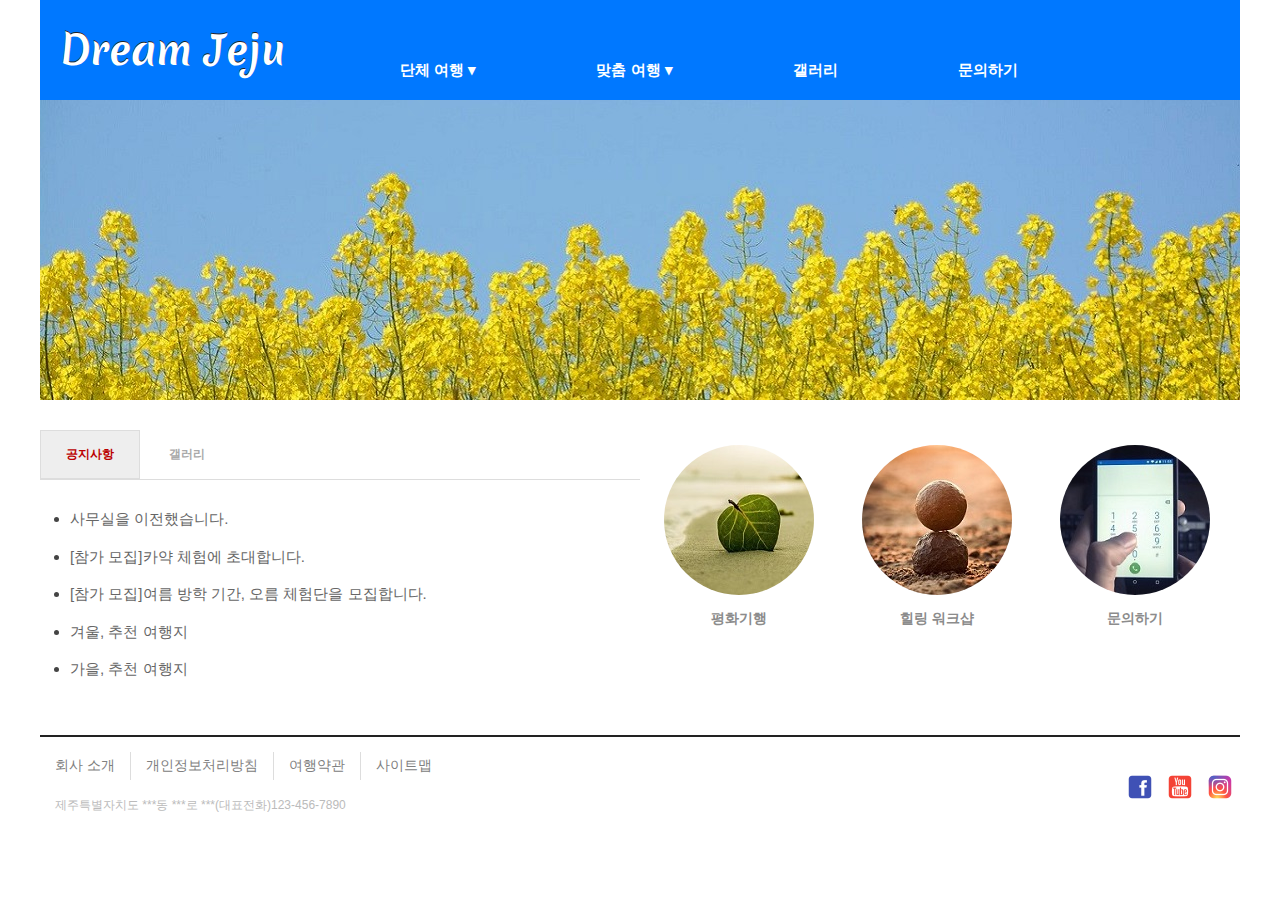
<file: webProject/src/main/webapp/index.html>
<!DOCTYPE html>
<html>
<head>
<meta charset="UTF-8">
<title>Insert title here</title>
<link rel="stylesheet" href="./css/main.css">
</head>
<body>
<div id="wrap">
	<header>
		<div id="logo">
			<a href="index.html">Dream Jeju</a>
		</div>
		<nav>
			<ul id="topMenu">
				<li><a href="#">단체 여행 &#9662;</a>
					<ul>
						<li><a href="#">회사 연수</a></li>
						<li><a href="#">수학 여행</a></li>
					</ul>
				</li>
				<li><a href="#">맞춤 여행 &#9662;</a>
					<ul>
						<li><a href="#">4.3 평화 기행</a></li>
						<li><a href="#">곶자왈 체험</a></li>
						<li><a href="#">힐링 워크샵</a></li>
					</ul>
				</li>
				<li><a href="#">갤러리</a></li>
				<li><a href="#">문의하기</a></li>
			</ul>
		</nav>
	</header><!-- //header -->
	<div id="slide">
		<img src="./images/photo-1.jpg" alt="개나리">
<!-- 			<img src="./images/photo-2.jpg" alt="2">
			<img src="./images/photo-3.jpg" alt="3">
			<div id="pre"></div>
			<div id="next"></div> -->
	</div>

	
	<div id="contents">
		<div id="tapMenu">
			<input type="radio" name="tabs" id="tab1" checked>
			<label for="tab1">공지사항</label>
			<input type="radio" name="tabs" id="tab2">
			<label for="tab2">갤러리</label>
			
			<div id="notice" class="tab">
				<h2>공지사항 내용</h2>
				<ul>
					<li><a href="#">사무실을 이전했습니다.</a></li>
					<li><a href="#">[참가 모집]카약 체험에 초대합니다.</a></li>
					<li><a href="#">[참가 모집]여름 방학 기간, 오름 체험단을 모집합니다.</a></li>
					<li><a href="#">겨울, 추천 여행지</a></li>
					<li><a href="#">가을, 추천 여행지</a></li>
				</ul>
			</div>
			<div id="gallery" class="tab">
				<h2>갤러리 내용</h2>
				<ul>
					<li><img src="./images/img-1.jpg" alt="1">
					<li><img src="./images/img-2.jpg" alt="2">
					<li><img src="./images/img-3.jpg" alt="3">
					<li><img src="./images/img-1.jpg" alt="1">
					<li><img src="./images/img-2.jpg" alt="2">
					<li><img src="./images/img-3.jpg" alt="3">
				</ul>
			</div>
		</div><!-- tapMenu -->
		<div id="icon">
		 	<ul>
			 	<li>
					<a href="#">
						<span id ="icon1"></span>
						<h2>평화기행</h2>
					</a>
				</li>
				<li>
					<a href="#">
						<span id ="icon2"></span>
						<h2>힐링 워크샵</h2>
					</a>
				</li>
				<li>
					<a href="#">
						<span id ="icon3"></span>
						<h2>문의하기</h2>
					</a>
				</li>
			</ul>
		</div>
	</div><!-- contents  -->
	
	<div id="footer">
		<div id="bottomMenu">
			<h2>bottom navigation</h2>
			<ul>
				<li><a href="#">회사 소개</a></li>
				<li><a href="#">개인정보처리방침</a></li>
				<li><a href="#">여행약관</a></li>
				<li><a href="#">사이트맵</a></li>
			</ul>
			<div id="sns">
				<ul>
					<li><a href="https://ko-kr.facebook.com"><img alt="facebook" src="./images/sns-1.png"></a></li>
					<li><a href="https://www.youtube.com"><img alt="Youtube" src="./images/sns-2.png"></a></li>
					<li><a href="https://www.instagram.com"><img alt="instagram" src="./images/sns-3.png"></a></li>
				</ul>
			</div>
		</div>
		<div id="addr">
			<p>제주특별자치도 ***동 ***로 ***(대표전화)123-456-7890</p>
		</div>
	</div>
</div><!-- //wrap -->
</body>
</html>
</file>
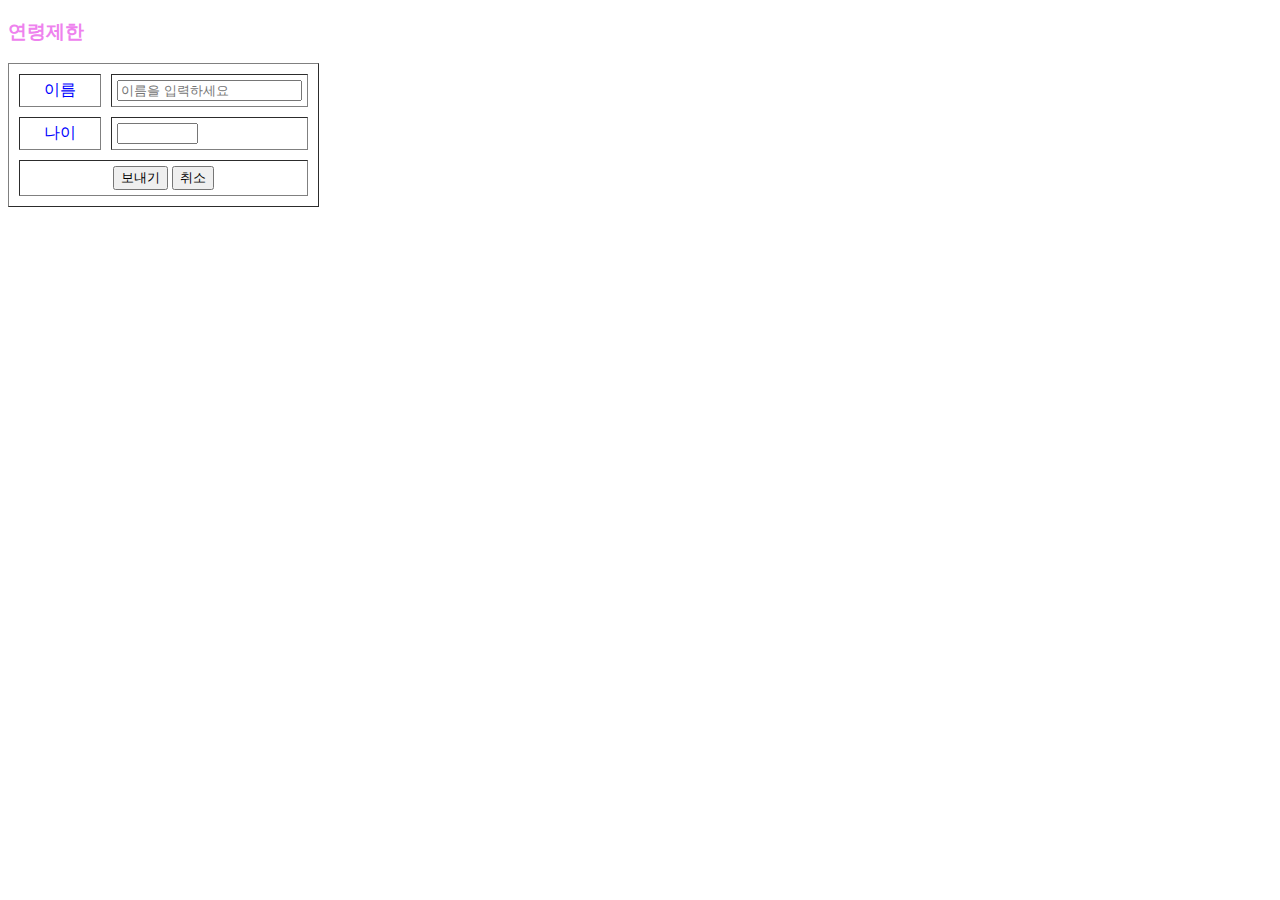
<file: testServlet/src/main/webapp/param.html>
<!DOCTYPE html>
<html>
<head>
<meta charset="UTF-8">
<title>Insert title here</title>
</head>
<style type="text/css">
td {
	color : blue;
}

h3 {
	color : violet;
}

#nameDiv {	/* id 속성이 nameDiv 에게만 부여 */ 
	font-size : 8pt;
	color : red;
	font-weight : bold;
}

#ageDiv { 
	font-size : 9pt;
	color : aqua;
	font-weight : bold;
}
</style>
<body>
<form name="paramForm" method="get" action="http://localhost:8080/testServlet/ParamServlet"> <!-- actiong : submit을 눌렀을 떄 이동해야 되는 URL을 쓴다 -->
<h3>연령제한</h3>
<table border="1" cellpadding="5" cellspacing="10">
	<tr>
		<td width="70" align="center">이름</td>
		<td>
			<input type="text" name="name" placeholder="이름을 입력하세요">
			<div id="nameDiv"></div>
		</td>
		
	</tr>
	<tr>
		<td align="center">나이</td>
		<td>
			<input type="text" name="age" size="7" maxlength="3">
			<div id="ageDiv"></div>
		</td>
		
	</tr>
	<tr>
		<td colspan="2" align="center">
			<input type="button" value="보내기" onclick="javascript:check()">
			<!-- on: ~ 할때, 클릭할때 이벤트 -->
			<!-- 보내기 버튼을 누르면 자바스크립트 check() 함수를 호출해라 -->
			<input type="reset" value="취소">
		</td>
	</tr>
	
</table>
</form>
<!-- script 맨 마지막에 실행 -->
<script type="text/javascript">	

/* function check(){
if(document.paramForm.name.value == "") 
    alert("이름을 입력하세요")
else if (document.paramForm.age.value == "")
    alert("나이를 입력하세요")
else 
    document.paramForm.submit();
} */
	
	function check(){
		document.getElementById("nameDiv").innerText = "";
		document.getElementById("ageDiv").innerText = "";
		
		if(document.paramForm.name.value == "") 
			document.getElementById("nameDiv").innerText = "이름 입력";
		else if(document.paramForm.age.value == "")
			document.getElementById("ageDiv").innerText = "나이 입력";
		else
			document.paramForm.submit();
	}
</script>
</body>
</html>
</file>
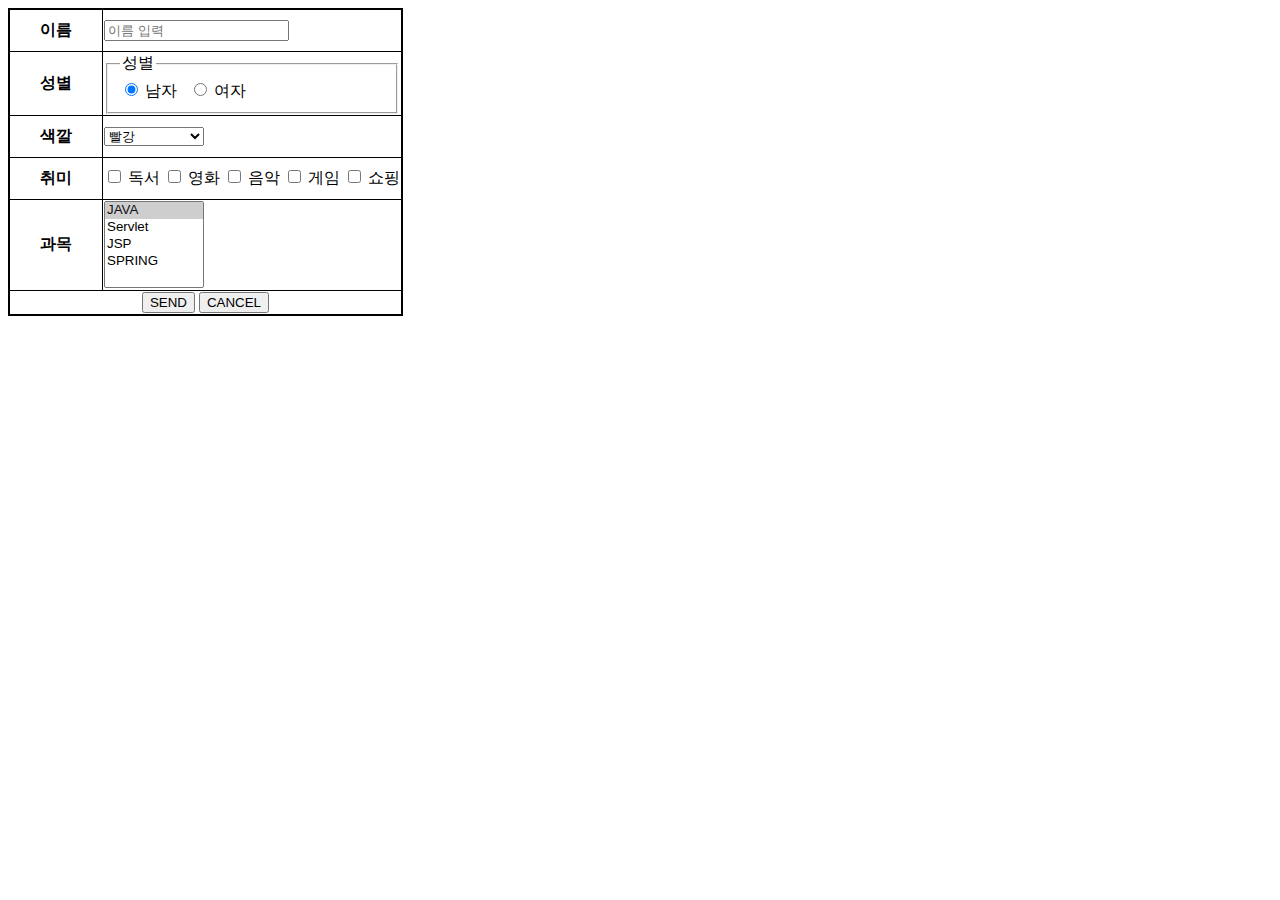
<file: testServlet2/src/main/webapp/person.html>
<!DOCTYPE html>
<html>
<head>
<meta charset="UTF-8">
<title>Insert title here</title>
</head>
<style type="text/css">
table {
	border : 2px solid ;
	border-collapse: collapse;
}
td {
	border : 1px solid;
}
th {
	border : 1px solid; 
	padding : 10px 30px;
}
select{
	width : 100px;
}
</style>
<body>
<form name="personForm" method="get" action="http://localhost:8080/testServlet2/PersonServlet">
	<table>
	<tr>
		<th>이름</th>		<!-- 굵게, 가운데정렬 -->
		<td>
			<input type="text" name="name" id="name" placeholder="이름 입력">
			<div id="nameDiv"></div>
		</td>		
	</tr>
	<tr>
		<th>성별</th>
		<td>
		<fieldset>
			<legend>성별</legend>
			<input type="radio" name=gender id="gender_m" value="0" checked>
			<label for="gender_m">남자</label>
			&nbsp;	<!-- 살짝 띄어줌 -->
			<input type="radio" name=gender id="gender_w" value="1">
			<label for="gender_w">여자</label>
		</fieldset>
		</td>		
	</tr>
	<tr>
		<th>색깔</th>
		<td>
			<select name="color">
				<optgroup label="색깔">
					<option value="red" selected>빨강</option>
					<option value="green">초록</option>
					<option value="blue">파랑</option>
					<option value="magenta">보라</option>
					<option value="cyan">하늘</option>
				</optgroup>
			</select>
		</td>		
	</tr>
	<tr>
		<th>취미</th>
		<td>
			<input type="checkbox" name="hobby" id="hobby_read" value="독서">
			<label for="hobby_read">독서</label>
			<input type="checkbox" name="hobby" id="hobby_movie" value="영화">
			<label for="hobby_movie">영화</label>
			<input type="checkbox" name="hobby" id="hobby_music" value="음악">
			<label for="hobby_music">음악</label>
			<input type="checkbox" name="hobby" id="hobby_game" value="게임">
			<label for="hobby_game">게임</label>
			<input type="checkbox" name="hobby" id="hobby_show" value="쇼핑">		
								<!-- 똑같은 이름을 주면 내부에서 배열로 인식 -->
			<label for="hobby_show">쇼핑</label>
			
		</td>		
	</tr>
	<tr>
		<th>과목</th>
		<td>
			<select name="subject" size=5 style="width:100px;" multiple="multiple">	<!-- multiple 여러개 한번에 선택 -->
				<option value="JAVA" selected>JAVA</option>
				<option value="Servlet">Servlet</option>
				<option value="JSP">JSP</option>
				<option value="SPRING">SPRING</option>
			</select>
		</td>		
	</tr>
	<tr>
		<td colspan="2" align="center">
			<input type="button" value="SEND" onclick="check()">	<!-- onclick 은 javascript 호출  -->
			<input type="reset" value="CANCEL">
		</td>
	</tr>
	</table>

</form>
<script type="text/javascript">
	function check(){
		if(document.personForm.name.value == "") {
			alert("이름 입력"); 
			return;			
		}
		var check = document.getElementsByName("hobby");			
		var count = 0;
		for(i=0; i<check.length; i++){
			if(check[i].checked) count++;
		}//for
		
		if(count == 0){
			alert("취미를 선택");
			return;			
		}
		document.personForm.submit();
	}
</script>
</body>
</html>


<!-- 
[문제]	
package : com.person
Servlet : PersonServlet.java 


결과 

<ul>
	<li> 이름 : 홍길동 </li>
	<li> 성별 : 남 </li>
	<li> 색깔 :  </li>
	<li> 취미 :  </li>	// 배열 
	<li> 과목 : </li>		// 취미,과목 찍는거는 검색해보기 
</ul>

-->
</file>
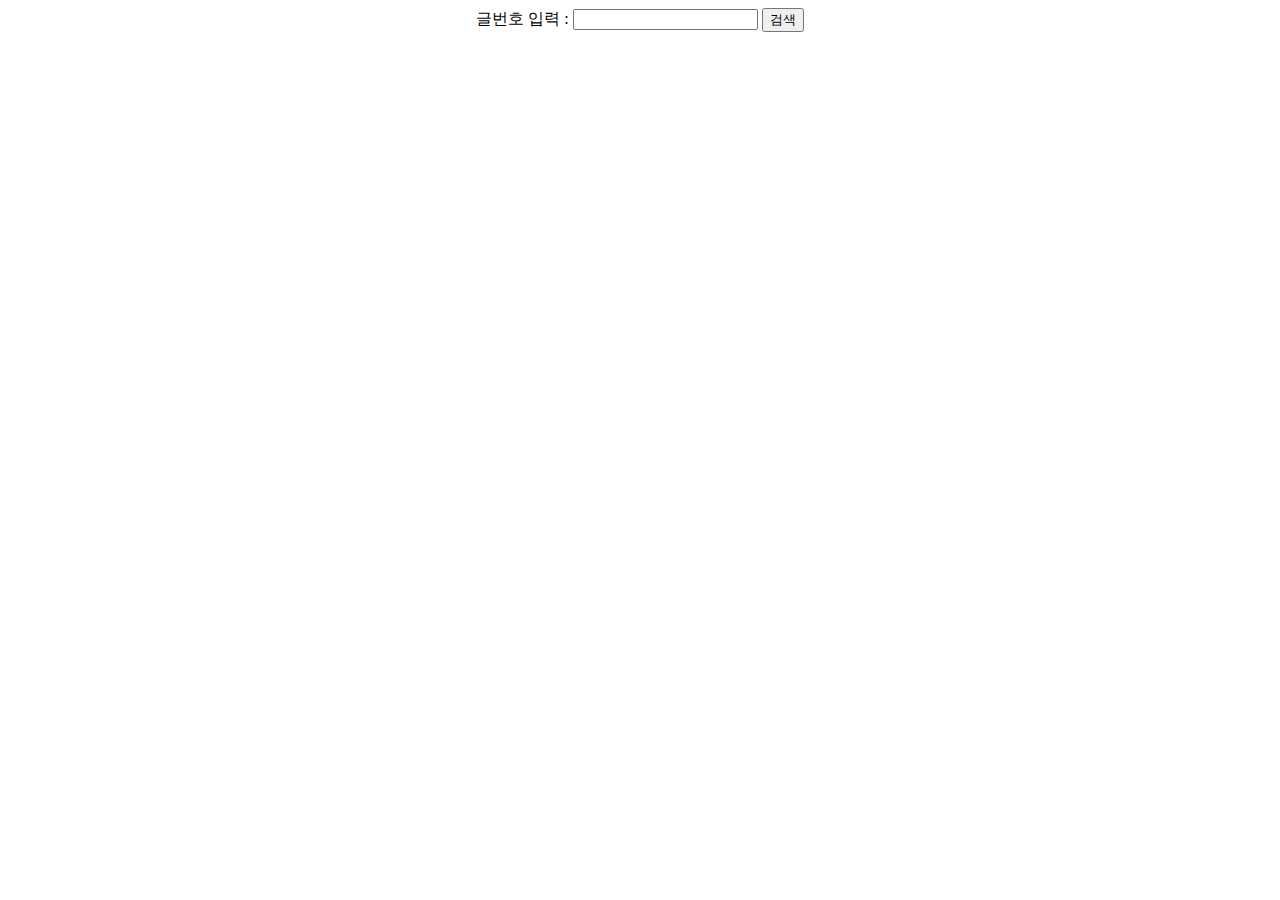
<file: guestbookServlet/src/main/webapp/guestbook/guestbokSearch.html>
<!DOCTYPE html>
<html>
<head>
<meta charset="UTF-8">
<title>Insert title here</title>
<style type="text/css">
/* '#'은 id 속성  */
#seqDiv {
	color :red;
	font-size :7px;
}
</style>
</head>
<body>
<form name="guestbookSearch" method="post" action="/guestbookServlet/GuestbookSearchServlet">
<!-- <table cellpadding="5" cellspacing="0">
	<tr>
		<th>글번호 입력 : </th>
		<td>
			<input type="text" name="seq" id="seq">
			<input type="submit" name="search" id="search" value="검색">
		</td>
	</tr>
</table> -->
<div style="text-align:center;">
글번호 입력 : <input type="text" name="seq" id="seq">
<input type="button" value="검색" onclick="search()"> 
<div id=seqDiv></div>
</div>
</form>
<script type="text/javascript">
function search() {
	   document.getElementById("seq").innerText = "";
	   
	   if(document.getElementById("seq").value == "")
	      document.getElementById("seqDiv").innerText = "찾을 수 없는 방영록입니다.";
	   
	   else
	      document.guestbookSearch.submit();
}
</script>
</body>
</html>
</file>
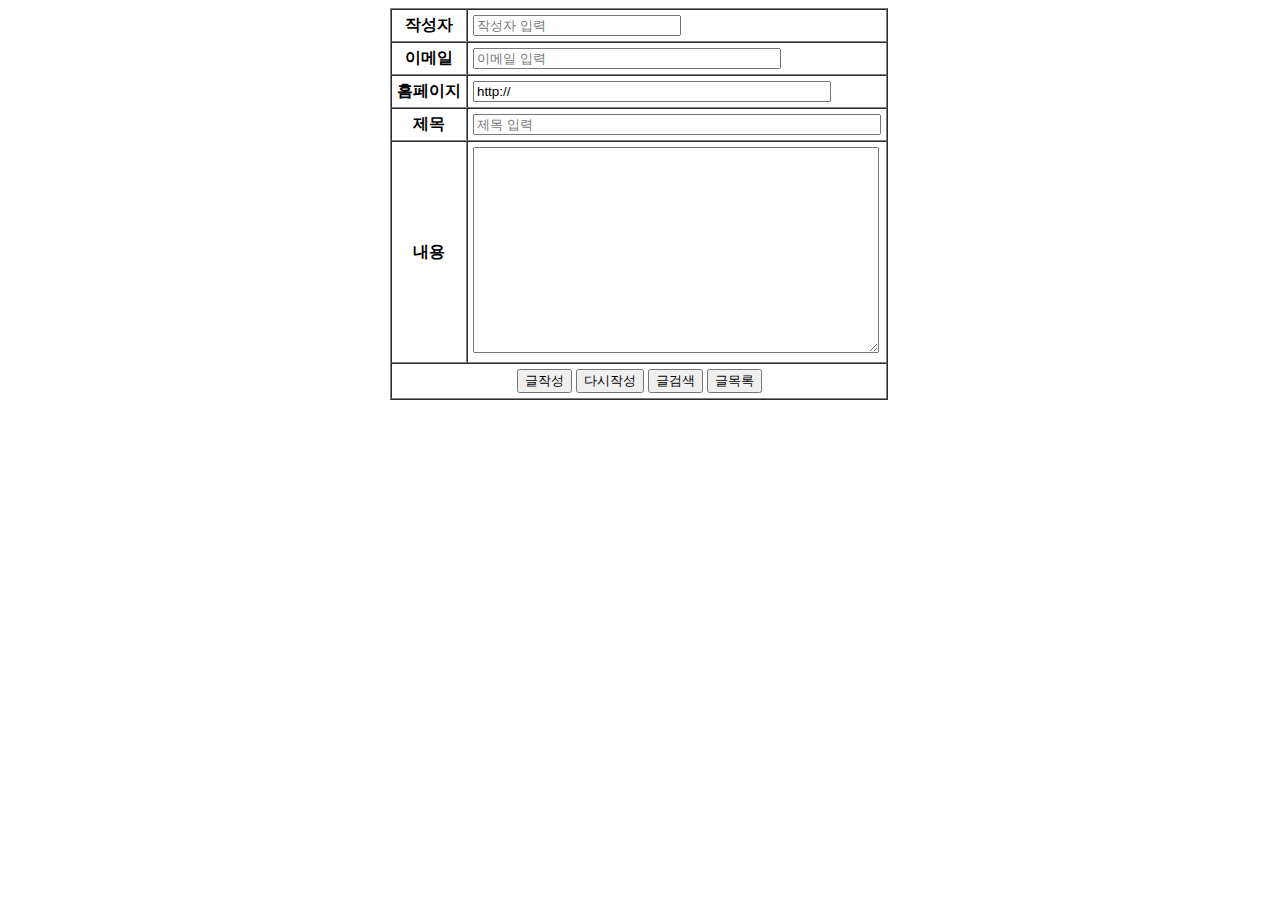
<file: guestbookServlet/src/main/webapp/guestbook/guestbookWriteForm.html>
<!DOCTYPE html>
<html>
<head>
<meta charset="UTF-8">
<title>Insert title here</title>
<style type="text/css">
form {
	margin: 0 auto; 
	width : 500px;
}
#name{
	width : 200px;
}
#email{
	width : 300px;
}
#homepage{
	width : 350px;
}
#subject{
	width : 400px;
}
#content{
	width : 400px;
 	height : 200px;
}
div{
	font-size: 8px;
	color : red;
}
</style>
</head>
<body>
<form name="guestbookWriteForm" method="post" action="/guestbookServlet/GuestbookWriteServlet">
<table border="1" cellpadding="5" cellspacing="0">
	<tr>
		<th>작성자</th>
		<td>
		<input type="text" name="name" id="name" placeholder="작성자 입력">
		<div id="nameDiv"></div>
		</td>
	</tr>
	<tr>
		<th>이메일</th>
		<td>
		<input type="email" name="email" id="email" placeholder="이메일 입력">
		<div id="emailDiv"></div>
		</td>
	</tr>
	<tr>
		<th>홈페이지</th>
		<td>
		<input type="text" name="homepage" id="homepage" value="http://">
		<div id="homepageDiv"></div>
		</td>
	</tr>
	<tr>
		<th>제목</th>
		<td>
		<input type="text" name="subject" id="subject" placeholder="제목 입력	">
		<div id="subjectDiv"></div>
		</td>
	</tr>
	<tr>
		<th>내용</th>
		<td>
		<textarea name="content" id="content"></textarea>
		<div id="contentDiv"></div>
		</td>
	</tr>
	<tr>
		<td colspan="2" style="text-align:center;">
			<input type="button" name="" id="" value="글작성" onclick="createContent()">
			<input type="reset" name="" id="" value="다시작성">
			<button type="button" onclick="location.href='./guestbokSearch.html'">글검색</button>	
			<button type="button" name="list" onclick="location.href='/guestbookServlet/GuestbookListServlet?pg=1'">글목록</button>
		</td>
	</tr>
</table>
</form>
<script type="text/javascript" src="../js/guestbook.js"></script>
</body>
</html>
</file>
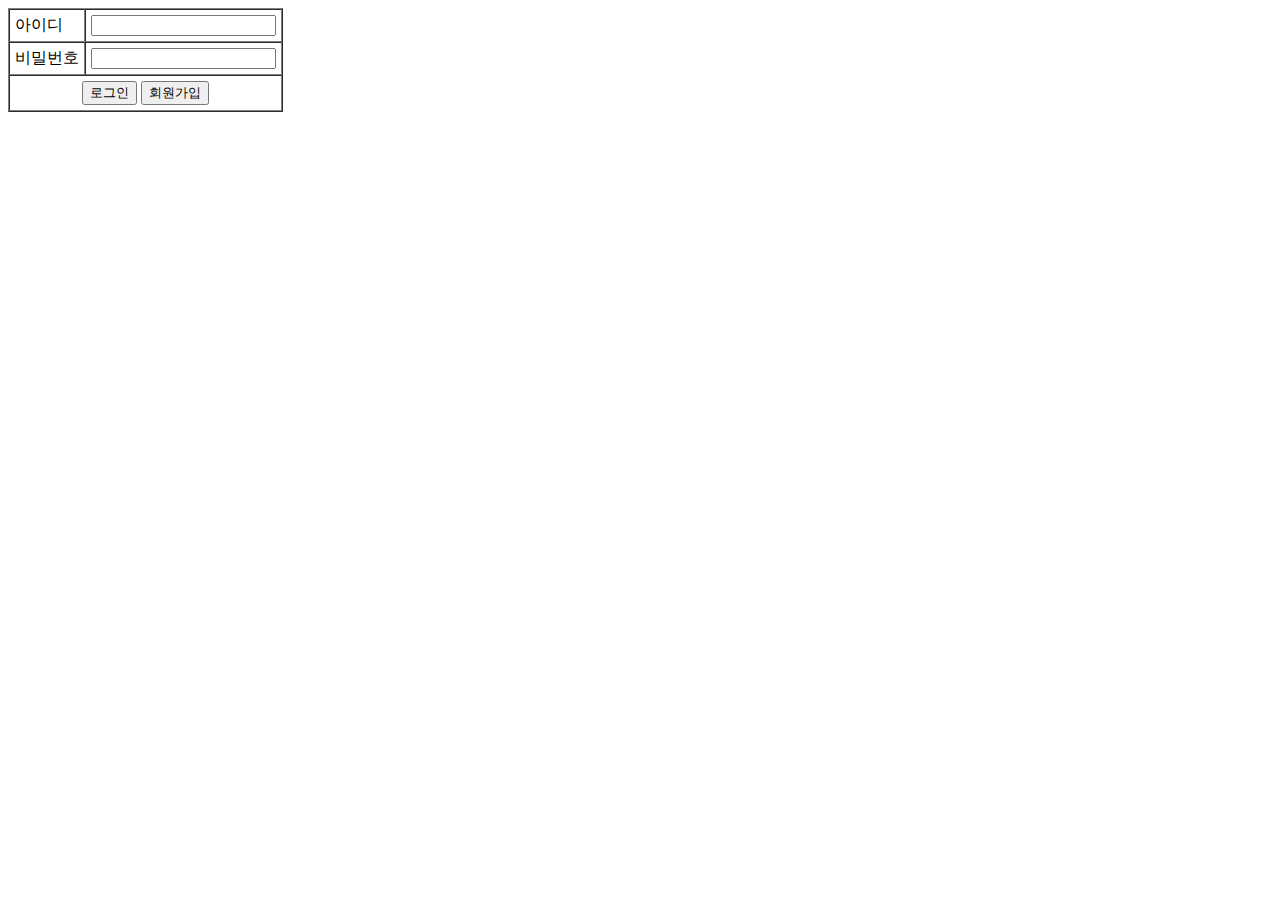
<file: memberServlet/src/main/webapp/member/loginForm.html>
<!DOCTYPE html>
<html>
<head>
<meta charset="UTF-8">
<title>Insert title here</title>
</head>
<style type="text/css">
div {
	color : red;
	font-size : 8pt;
	font-weight : bold;
}
</style>
<body>
<form name=loginForm method="post" action="/memberServlet/LoginServlet">
<table border="1" cellpadding="5" cellspacing="0">
	<tr>
		<td>아이디</td>
		<td>
			<input type="text" name="id" id="id">
			<div id="idDiv"></div>
		</td>
	</tr>
	<tr>
		<td>비밀번호</td>
		<td>
			<input type="password" name="pwd" id="pwd">
			<div id="pwdDiv"></div>
		</td>
		
	</tr>
	<tr>
		<td colspan="2" style="text-align:center;">
			<input type="button" name="signin" id="signin" value="로그인" onclick="checkLogin()">
			<input type="button" name="signup" id="signup" value="회원가입" 
					onclick="location.href='./writeForm.html'">	<!-- 전체 주소, 'writeForm.html' 도 가능 -->
		</td>
	</tr>
</table>
</form>
<script type="text/javascript" src="../js/login.js"></script>
</body>
</html>
</file>
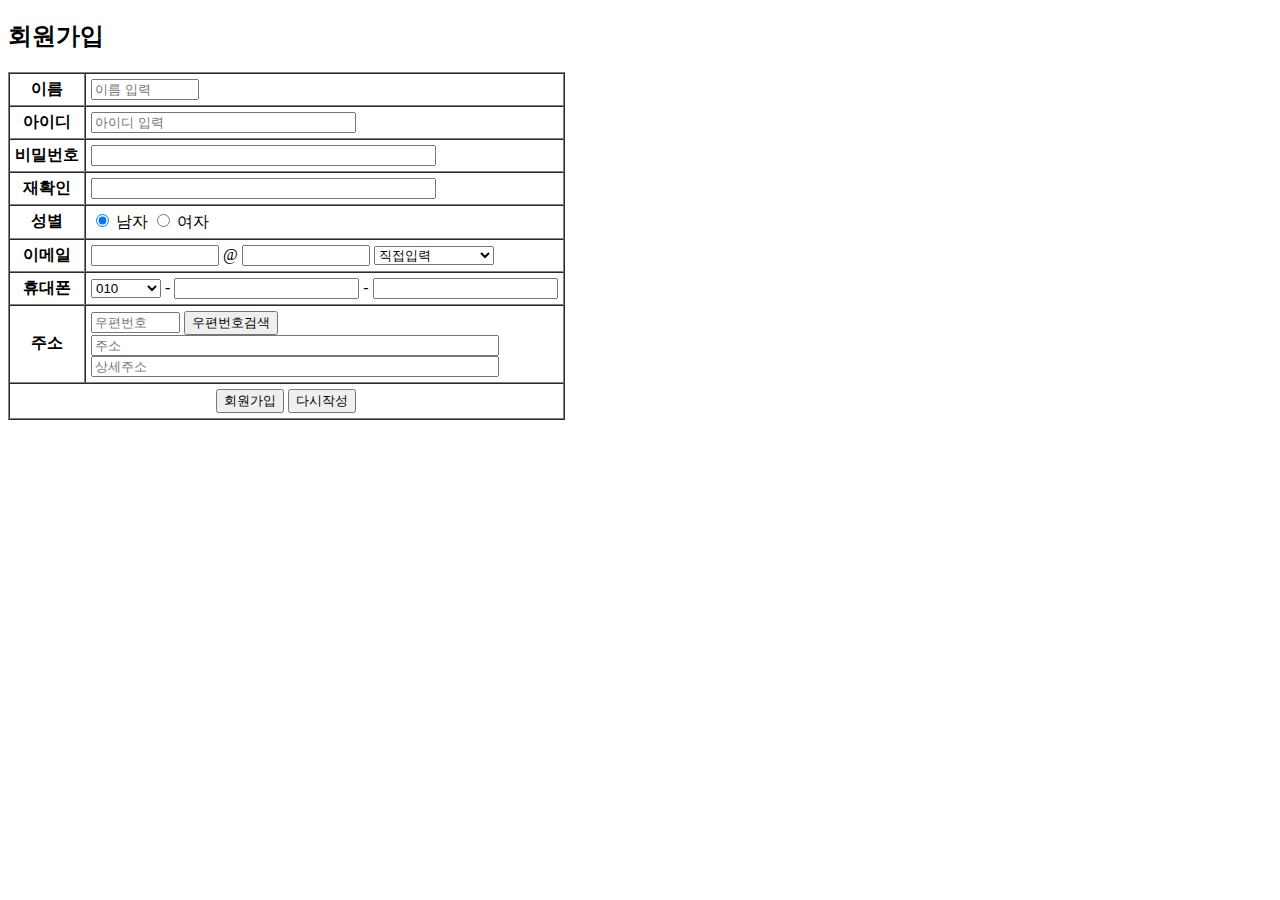
<file: memberServlet/src/main/webapp/member/writeForm.html>
<!DOCTYPE html>
<html>
<head>
<meta charset="UTF-8">
<title>Insert title here</title>
<style type="text/css">
div {
	color : red;
	font-size : 8pt;
	font-weight : bold;
}
</style>
</head>
<body>
<form name="writeForm" method="post" action="http://localhost:8080/memberServlet/WriteServlet">
<h2>회원가입</h2>
<table border="1" cellpadding="5" cellspacing="0">
	<tr>
		<th>이름</th>
		<td>
			<input type="text" name="name" id="name" style="width : 100px;" placeholder="이름 입력">
			<div id="nameDiv"></div>
		</td>
	</tr>
	<tr>
		<th>아이디</th>
		<td>
		<input type="text" name="id" id="id" size="30" placeholder="아이디 입력">
		<div id="idDiv"></div>
		</td>
	</tr>
	<tr>
		<th>비밀번호</th>
		<td>
		<input type="password" name="pwd" id="pwd" size="40">
		<div id="pwdDiv"></div>
		</td>
	</tr>
	<tr>
		<th>재확인</th>
		<td>
		<input type="password" name="repwd" id="repwd" size="40">
		</td>
	</tr>
	<tr>
		<th>성별</th>
		<td>
			<input type="radio" name="gender" id="gender_m" value="0" checked>
			<label for="gender_m">남자</label>
			<input type="radio" name="gender" id="gender_f" value="1">
			<label for="gender_f">여자</label>
		</td>
	</tr>
	<tr>
		<th>이메일</th>
		<td>
		<input type="email" name="email1" style="width:120px">
		@
		<input type="email" name="email2" style="width:120px">
		<select name="email3" style="width:120px" onchange="select()">	
			<option value="">직접입력</option>
			<option value="gmail.com">gmail.com</option>
			<option value="naver.com">naver.com</option>
			<option value="nate.com">nate.com</option>
		</select>
		</td>
	</tr>
	<tr>
		<th>휴대폰</th>
		<td>
			<select name="tel1" style="width:70px">
				<option>010</option>
				<option>011</option>
				<option>019</option>
				<option>070</option>
			</select>
			- <input type="text" name="tel2">
			- <input type="text" name="tel3">
		</td>
	</tr>
	<tr>
		<th>주소</th>
		<td>
			<input type="text" name="zipcode" id="zipcode" size="8" placeholder="우편번호" readonly>
			<input type="button" value="우편번호검색" onclick="execDaumPostcode()"><br>
			<input type="text" name="addr1" id="addr1" style ="width:400px;" placeholder="주소" readonly><br>
			<input type="text" name="addr2" id="addr2" style ="width:400px;" placeholder="상세주소">
		</td>
	</tr>
	<tr>
		<td colspan="2" style="text-align: center;">
			<input type="button" name="signup" value="회원가입" onclick="checkWrite()">
			<input type="button" name="reset" value="다시작성">
		</td>
	</tr>
</table>
</form>
<!-- 절대주소 -->
<!-- <script type="text/javascript" src="http://localhost:8080/memberServlet/js/member.js"> -->

<script src="//t1.daumcdn.net/mapjsapi/bundle/postcode/prod/postcode.v2.js"></script>
<script type="text/javascript" src="../js/member.js"></script> <!-- 상대주소 -->
</body>
</html>
</file>
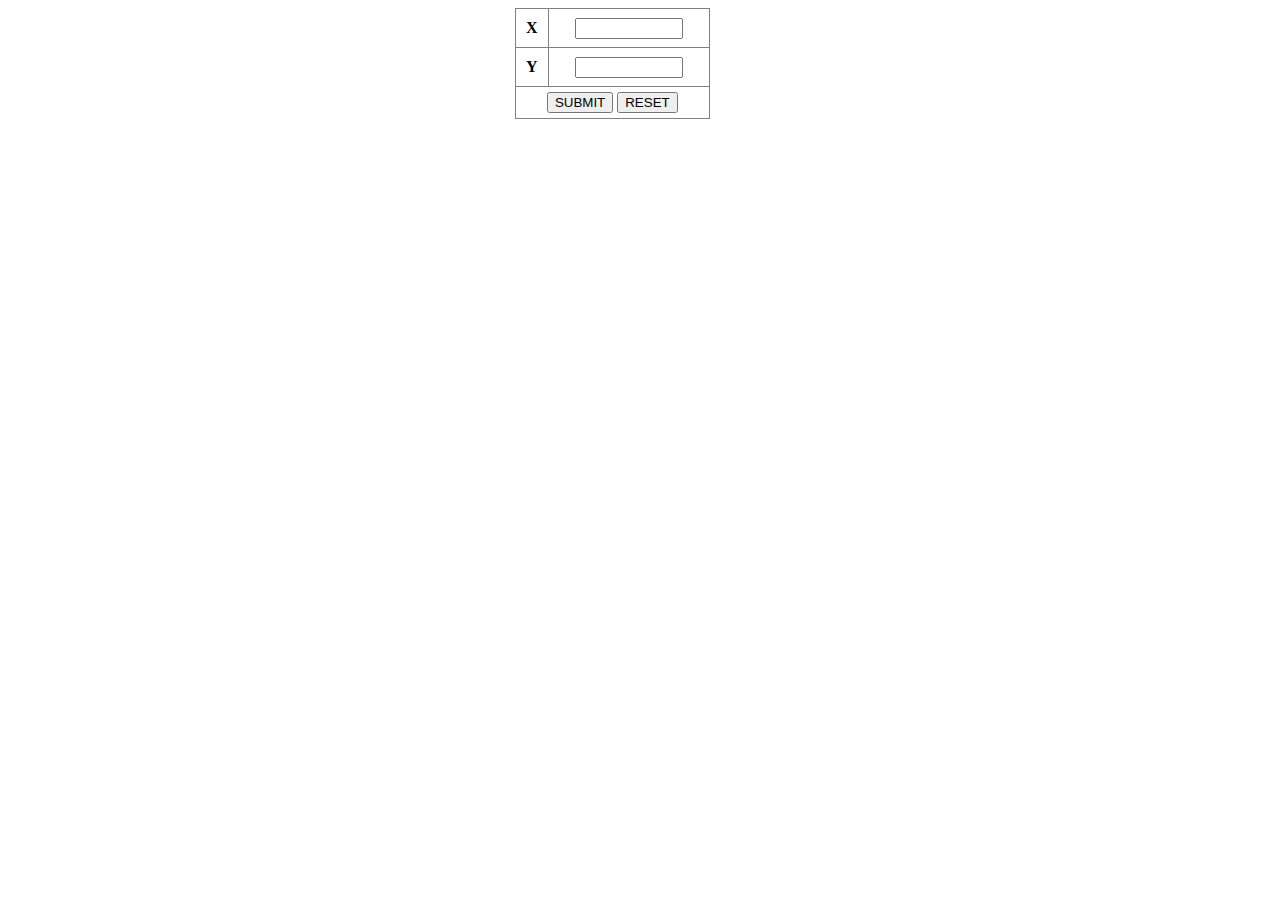
<file: testServlet/src/main/webapp/calc/input.html>
<!DOCTYPE html>
<html>
<head>
<meta charset="UTF-8">
<title>Insert title here</title>
</head>
<style>
form { 
	margin : 0 auto; 
	width : 250px;
}
table{
	border-collapse: collapse;
}
th{
	padding : 10px;
}
td{
	width : 150px;
	text-align: center;
	padding : 5px;
}
</style>
<body>
<form name="form" method="get" action = "http://localhost:8080/testServlet/CalcServlet">
<table border="1" >
	<tr>
		<th>X</th>
		<td><input type="text" name="x" style="width : 100px"></td>
	</tr>
	<tr>
		<th>Y</th>
		<td><input type="text" name="y" style="width : 100px"></td>
	</tr>
	<tr>
		<td colspan="2">
			<input type="submit" name="submit" value="SUBMIT">
			<input type="reset" name="reset" value="RESET">
		</td>
	</tr>
</table>
</form>

</body>
</html>
</file>
<file: webProject/src/main/webapp/css/main.css>
@charset "UTF-8";
@import url("reset.css");
@import url('https://fonts.googleapis.com/css2?family=Merienda:wght@700&display=swap');

/* header start */
#wrap {
	margin: 0 auto;
	width: 1200px;	
}
ul {
	list-style: none;
}

/*  */
header {
	width: 100%;
	height: 100px;
	background-color: #0078ff;
}
/* logo */
#logo {
	float: left;
	width: 250px;
	height: 100px;
}
#logo > a{
	font: bold 40px Merienda, sans-serif;
	color: white;
	text-shadow: 0 -1px 0 #222;
	text-decoration: none;
	line-height: 100px;
	padding-left: 20px;
}

/* top nav */
nav { 
	float:right;
	width: 900px;
	height: 60px;
	padding-top: 40px;
}
#topMenu{
	height: 60px;
}
#topMenu > li {
	float: left;
	position: relative;
}
#topMenu > li > a {
	display: block;
	color: white;
	font-size: 15px;
	font-weight: 600;
	padding: 0 60px;
	line-height: 60px;
	text-decoration: none; 
}
#topMenu > li > a:hover {
	color: #000;
}
#topMenu > li > ul {
	display: none;
	position: absolute;
	width: 160px;
	background-color: rgba(255,255,255,0.6);
	left: 0;
	margin: 0;
}
#topMenu > li > ul > li {
	padding: 10px 10px 10px 30px;
}
#topMenu > li > ul > li > a {
	font-size: 14px;
	padding: 10px;
	color: #000;
}
#topMenu > li:hover ul {
	display: block;
	z-index: 10;
}
#topMenu > li > ul > li > a:hover {
	color: red;
}

/* slide */
#slide {
	clear: both;
	width: 100%;	
	height: 300px;
	overflow: hidden;
}
/* header end */



/* contents start */
#contents {
	width: 100%;
	height: 300px;
	margin-top: 20px;
}

/* menu */
#tapMenu {
	float: left;
	width: 600px;
	height: 100%;
	margin-top: 10px;
}
#tapMenu input[type="radio"]{
	display: none;
}
#tapMenu label {
	display: inline-block;
	padding: 15px 25px;
	margin: 0;
	font-weight: 600;
	text-align: center;
	color: #aaa;
	border: 1px solid transparent;
}
#tapMenu label:hover {	/* 마우스 올렸을 때 탭 스타일 */
	color: #222;
	cursor: pointer;
}
#tapMenu input:checked + label { /* 활성화 탭 제목 스타일 */
	color: #b00;
	border: 1px solid #ddd;
	background-color: #eee;
}
.tab {
	display: none;
	padding: 20px 0 0;
	border-top: 1px solid #ddd;
}
.tab h2 {
	display: none;
}
#notice ul{
	margin-left: 30px;
}
#notice ul li {
	list-style: disc;
	font-size: 15px;
	line-height: 2.5;	
}
#gallery ul li {
	display: inline;
}
#tab1:checked ~ #notice,
#tab2:checked ~ #gallery {
	display: block;
}
/* icon */
#icon {
	float: right;
	width: 600px;
	height: 100%;
	margin-top: 15px; 
}
#icon ul li {
	float: left;
	width: 33%;		/* 균등 배치 */
	text-align: center;
	margin: 10px 0;
}
#icon > ul > li > a {
	text-decoration: none;
}
#icon ul li a span {	/* 이미지 파일 크기, radius 설정 */
	display:block;
	margin: 0 auto;
	width: 150px;
	height: 150px;
	border-radius: 100%;
	border: 1px solide #ddd;
	line-height: 150px;
}
#icon ul li a h2 {
	font-size: 14px;
	color: #8c8c8c;
	margin-top: 15px;
}
#icon1 {
	background-image: url("../images/icon-1.jpg");
}
#icon2 {
	background-image: url("../images/icon-2.jpg"); 
}
#icon3 {
	background-image: url("../images/icon-3.jpg");
}
/* contents end */


/* footer */
#footer {
	clear: both;
	width: 100%;
	height: 100px;
	border-top: 2px solid #222;
}
#bottomMenu {
	width: 100%;
	position: relative;
}
#bottomMenu h2 { display: none;}
#bottomMenu ul {
	margin-top: 15px; 
}
/*  */
#bottomMenu > ul > li {
	float: left;
	padding: 5px 15px;
	border-right: 1px solid #ddd;
}
#bottomMenu ul li:last-child {
	border-right: none;
}
#bottomMenu ul li a {
	font-size: 14px;
	color: #808080;
}
/* sns icon */
#sns {
	position: absolute;
	right: 0;
}
#sns ul li {
	float: left;
	padding: 5px;
	border: none;
}
/*  */
#addr {
	clear: both;
	margin-top: 60px;
	margin-left: 15px; 
	color: #bbb;
}
/* footer end */
</file>
